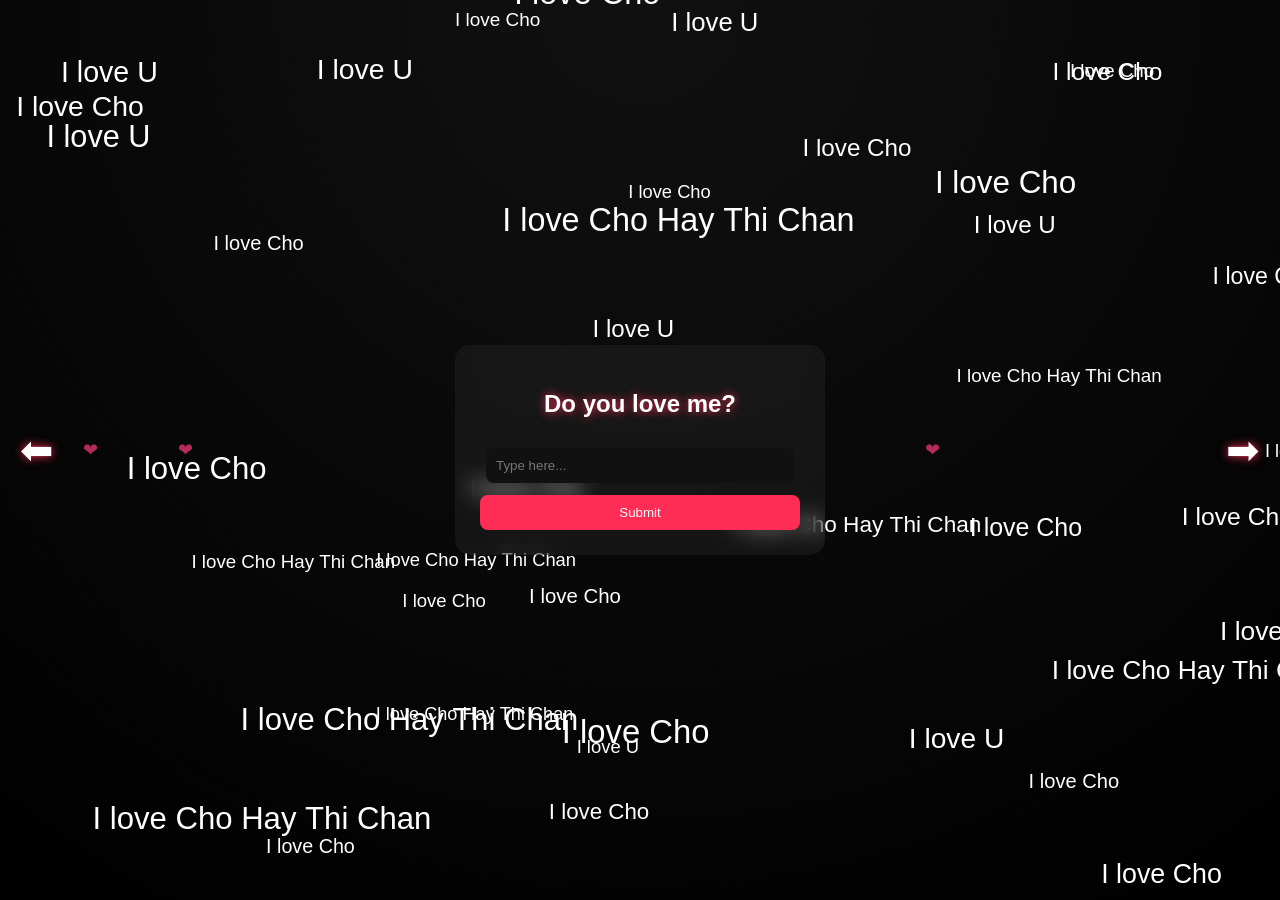
<file: CHO/index.html>
<!DOCTYPE html>
<html lang="en">
<head>
<meta charset="UTF-8">
<meta name="viewport" content="width=device-width, initial-scale=1.0">
<title>Love Message</title>

<style>
body {
  margin: 0;
  height: 100vh;
  overflow: hidden;
  display: flex;
  justify-content: center;
  align-items: center;
  background: radial-gradient(circle at top, #111, #000);
  font-family: Arial, sans-serif;
  color: white;
}

canvas {
  position: fixed;
  top: 0;
  left: 0;
}

/* hearts */
.heart {
  position: absolute;
  color: rgba(255, 60, 120, 0.7);
  font-size: 18px;
  animation: floatUp 6s linear infinite;
}

@keyframes floatUp {
  0% { transform: translateY(100vh); opacity: 0; }
  20% { opacity: 1; }
  100% { transform: translateY(-10vh); opacity: 0; }
}

/* box */
.box {
  width: 320px;
  padding: 25px;
  text-align: center;
  background: rgba(255,255,255,0.05);
  border-radius: 15px;
  backdrop-filter: blur(10px);
  z-index: 2;
}

.glow {
  text-shadow: 0 0 10px #ff2d55;
}

input {
  width: 90%;
  padding: 10px;
  margin-top: 10px;
  border-radius: 8px;
  border: none;
  outline: none;
  background: #111;
  color: white;
}

button {
  margin-top: 12px;
  padding: 10px;
  width: 100%;
  border: none;
  border-radius: 8px;
  background: #ff2d55;
  color: white;
  cursor: pointer;
}

/* media */
.media {
  width: 220px;
  height: 220px;
  object-fit: cover;
  border-radius: 12px;
  display: none;
}

/* arrows */
.arrow {
  position: absolute;
  top: 50%;
  transform: translateY(-50%);
  font-size: 40px;
  cursor: pointer;
  color: white;
  text-shadow: 0 0 10px #ff2d55;
}

#left { left: 20px; }
#right { right: 20px; }
</style>
</head>

<body>

<canvas id="canvas"></canvas>

<div class="box">

  <h2 id="question" class="glow">Do you love me?</h2>

  <input id="answer" placeholder="Type here...">
  <button onclick="checkAnswer()">Submit</button>

  <img id="img" class="media">
  <video id="vid" class="media" controls></video>

</div>

<div id="left" class="arrow" onclick="prev()">⬅</div>
<div id="right" class="arrow" onclick="next()">➡</div>

<script>

/* ---------------- BACKGROUND ---------------- */

const canvas=document.getElementById("canvas");
const ctx=canvas.getContext("2d");

canvas.width=window.innerWidth;
canvas.height=window.innerHeight;

const words=["I love U","I love Cho","I love Cho Hay Thi Chan"];

const items=[];

for(let i=0;i<40;i++){
  items.push({
    text:words[Math.floor(Math.random()*words.length)],
    x:Math.random()*canvas.width,
    y:Math.random()*canvas.height,
    speed:1+Math.random()*2,
    size:18+Math.random()*15
  });
}

function draw(){
  ctx.clearRect(0,0,canvas.width,canvas.height);

  items.forEach(w=>{
    w.y+=w.speed;

    if(w.y>canvas.height) w.y=-20;

    ctx.fillStyle="white";
    ctx.font=w.size+"px Arial";
    ctx.fillText(w.text,w.x,w.y);
  });

  requestAnimationFrame(draw);
}
draw();


/* ---------------- HEARTS ---------------- */

function heart(){
  const h=document.createElement("div");
  h.className="heart";
  h.innerText="❤";
  h.style.left=Math.random()*window.innerWidth+"px";
  document.body.appendChild(h);
  setTimeout(()=>h.remove(),6000);
}
setInterval(heart,300);


/* ---------------- SMART QUIZ (UPDATED) ---------------- */

let step=1;

function checkAnswer(){
  let q=document.getElementById("question");
  let a=document.getElementById("answer").value.toLowerCase();

  const yesWords=[
    "yes","yeah","yeahh","yess","ofc","ofcourse",
    "fuck yeah","hell yeah"
  ];

  const isYes = yesWords.some(word => a.includes(word));

  if(step===1){
    if(isYes){
      q.innerText="What do you love about me?";
    } else {
      q.innerText="Why not I love u soo much 💔 Why do you feel that way?";
    }
    step=2;
  }

  else if(step===2){
    q.innerText="I LOVE U SOOOOO MUCH ❤️";
    step=3;
  }

  else if(step===3){
    q.innerText="Happy 2 Month Anniversary Baby (Cho) ❤️";
    document.getElementById("answer").style.display="none";
    document.querySelector("button").style.display="none";
    load();
  }

  document.getElementById("answer").value="";
}


/* ---------------- GALLERY ---------------- */

const media=[
  {type:"img",src:"Photo1.png"},
  {type:"img",src:"Photo2.png"},
  {type:"img",src:"Photo3.png"},
  {type:"vid",src:"Video1.mp4"},
  {type:"vid",src:"Video2.mp4"}
];

let index=0;

function load(){show();}

function show(){
  let img=document.getElementById("img");
  let vid=document.getElementById("vid");

  let item=media[index];

  img.style.display="none";
  vid.style.display="none";

  if(item.type==="img"){
    img.src=item.src;
    img.style.display="block";
  } else {
    vid.src=item.src;
    vid.style.display="block";
  }
}

function next(){
  index++;
  if(index>=media.length) index=0;
  show();
}

function prev(){
  index--;
  if(index<0) index=media.length-1;
  show();
}

</script>

</body>
</html>
</file>
